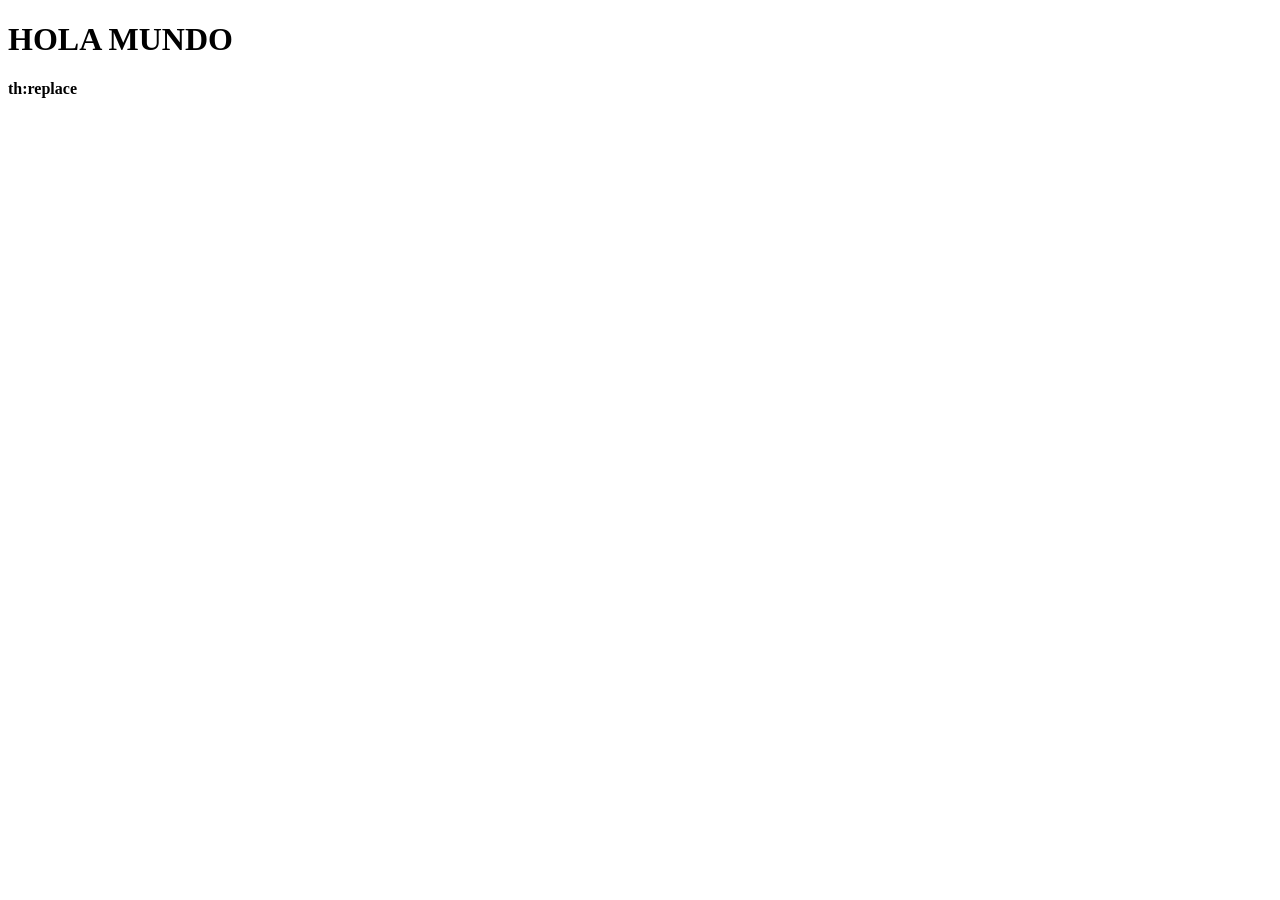
<file: Index.html>
<!DOCTYPE html>
<html lang="en" xmlns:th="http://thymeleaf.org">
<head>
    <meta charset="UTF-8">
    <title>"Hola Mundo"</title>
</head>

<body>
<div th:replace="~{menu::cabeceraComun}"></div>
<h1>HOLA MUNDO</h1>
<p><strong> th:replace</strong></p>
</body>
</html>
</file>
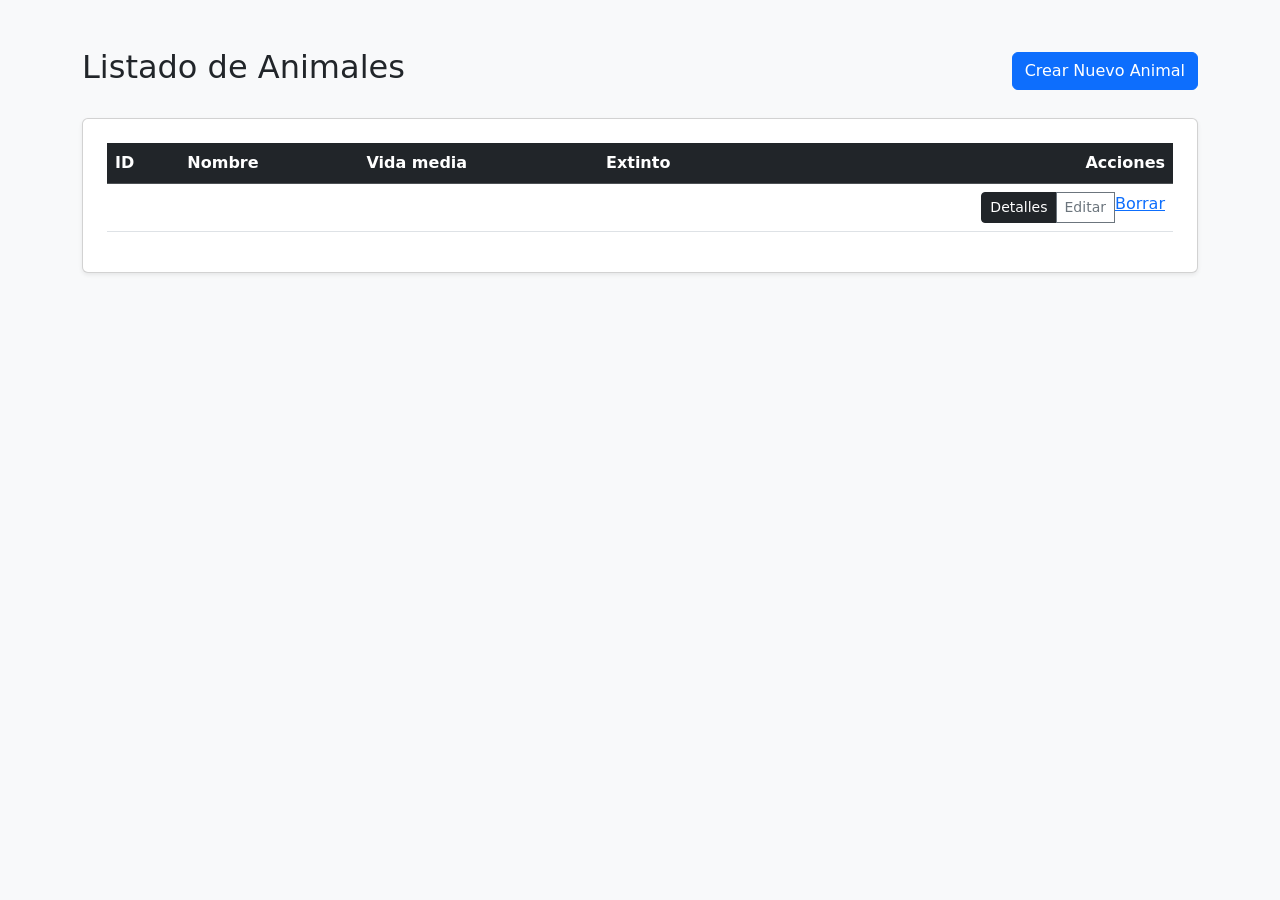
<file: MySQL/Animales/src/main/resources/templates/animals/index.html>
<!DOCTYPE html>
<html lang="es" xmlns:th="http://www.thymeleaf.org">
<head>
    <meta charset="UTF-8">
    <title>Listar Animales</title>
    <link rel="stylesheet" th:href="@{/css/index.css}">
    <link href="https://cdn.jsdelivr.net/npm/bootstrap@5.3.2/dist/css/bootstrap.min.css" rel="stylesheet">
</head>
<body class="bg-light">

<div class="container my-5">
    <div class="d-flex justify-content-between align-items-center mb-4">
        <h2>Listado de Animales</h2>
        <a class="btn btn-primary" th:href="@{/animals/crear}">Crear Nuevo Animal</a>
    </div>

    <div class="card shadow-sm p-4">
        <table class="table table-hover align-middle">
            <thead class="table-dark">
            <tr>
                <th>ID</th>
                <th>Nombre</th>
                <th>Vida media</th>
                <th>Extinto</th>
                <th class="text-end">Acciones</th>
            </tr>
            </thead>
            <tbody>
            <tr th:each="animal : ${animales}">
                <td th:text="${animal.id}"></td>
                <td th:text="${animal.nombre}"></td>
                <td th:text="${animal.vidaMedia}"></td>
                <td th:text="${animal.extinto}"></td>

                <!-- ¡TODOS LOS BOTONES JUNTOS EN UN ÚNICO TD! -->
                <td class="text-end">
                    <div class="btn-group btn-group-sm" role="group">
                        <a class="btn btn-dark" th:href="@{/animals/{id}(id=${animal.id})}">Detalles</a>
                        <a class="btn btn-outline-secondary" th:href="@{/animals/editar/{id}(id=${animal.id})}">Editar</a>
                        <a class="btn-borrar" th:href="@{/animals/borrar/{id}(id=${animal.id})}" >Borrar</a>
                    </div>
                </td>
            </tr>
            </tbody>
        </table>
    </div>
</div>

</body>
</html>
</file>
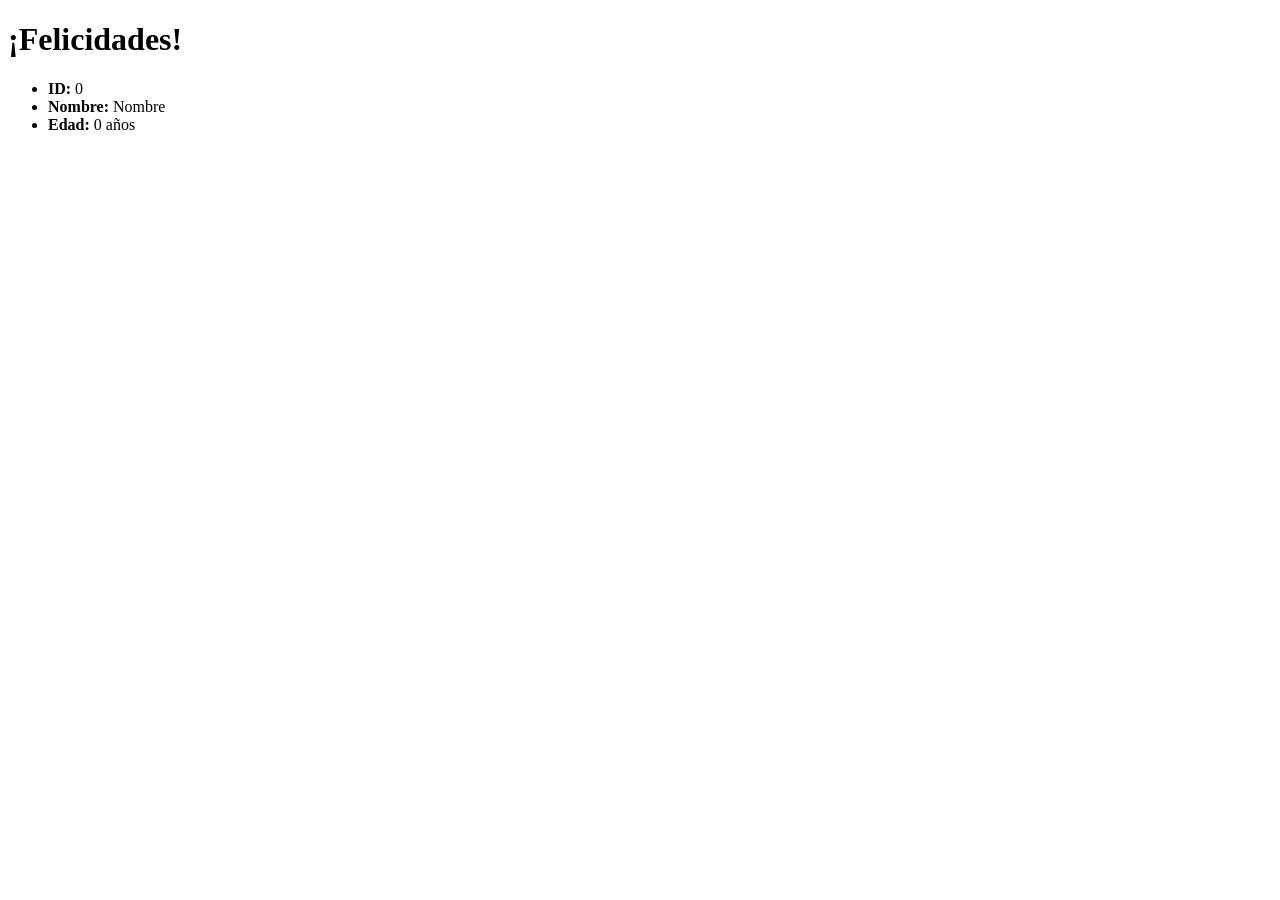
<file: HolaMundo/src/main/resources/templates/felicita.html>
<!DOCTYPE html>
<html lang="en">
<head>
    <meta charset="UTF-8">
    <title>Felicitación</title>
</head>
<body>
<h1>¡Felicidades!</h1>

<ul>
    <li><strong>ID:</strong> <span th:text="${idUsuario}">0</span></li>
    <li><strong>Nombre:</strong> <span th:text="${nombreUsuario}">Nombre</span></li>
    <li><strong>Edad:</strong> <span th:text="${edadUsuario}">0</span> años</li>
</ul>

</body>
</html>
</file>
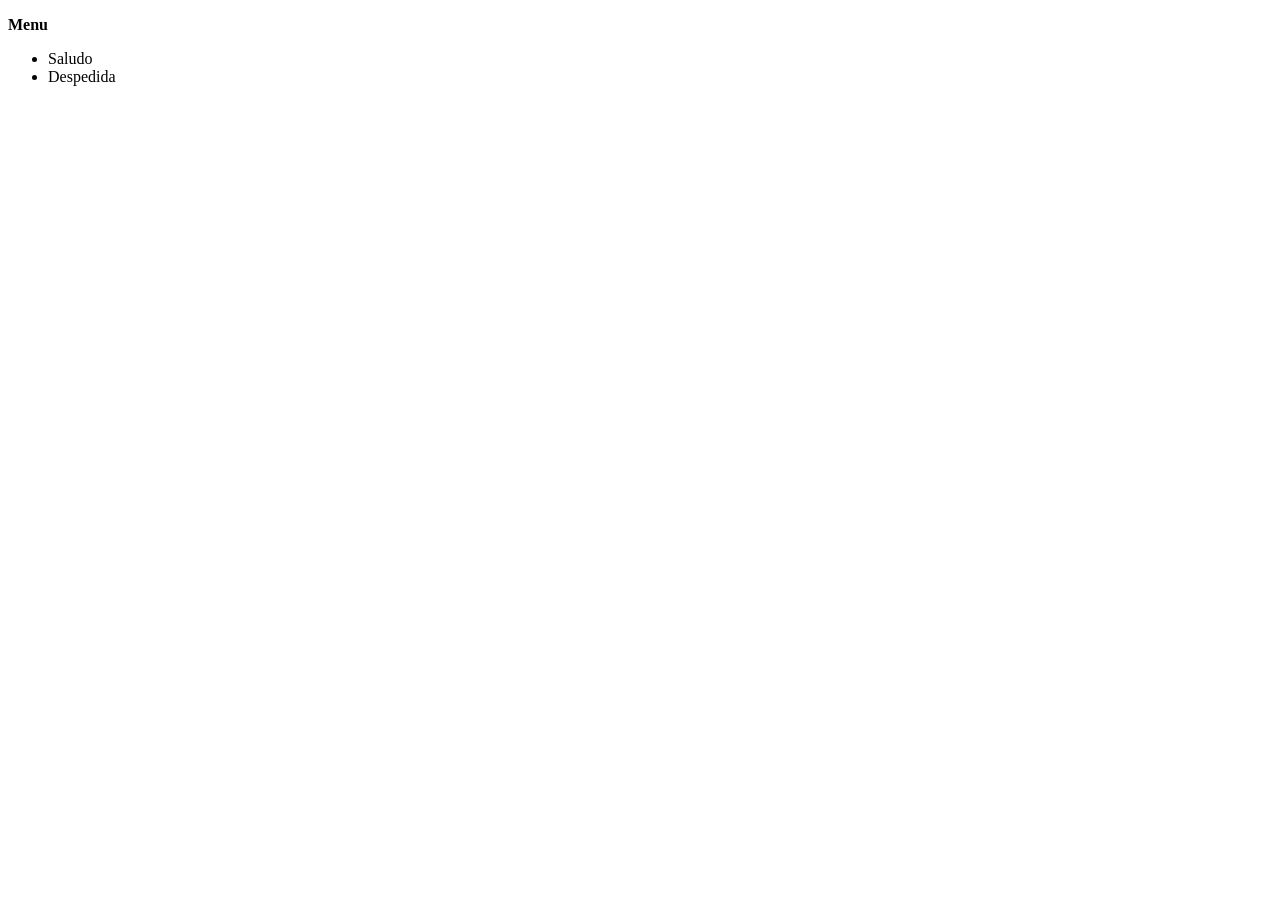
<file: HolaMundo/src/main/resources/templates/menu.html>
<!DOCTYPE html>
<html lang="en" xmlns:th="http://thymeleaf.org">
<head>
    <meta charset="UTF-8">
    <title>Title</title>
</head>
<body>
<header th:fragment="cabeceraComun">
<nav>
    <p><strong>Menu</strong></p>
    <ul>
        <li><a th:href="@{/Index}">Saludo</a></li>
        <li><a th:href="@{/despedida}">Despedida</a></li>
    </ul>
</nav>
</header>
</body>
</html>
</file>
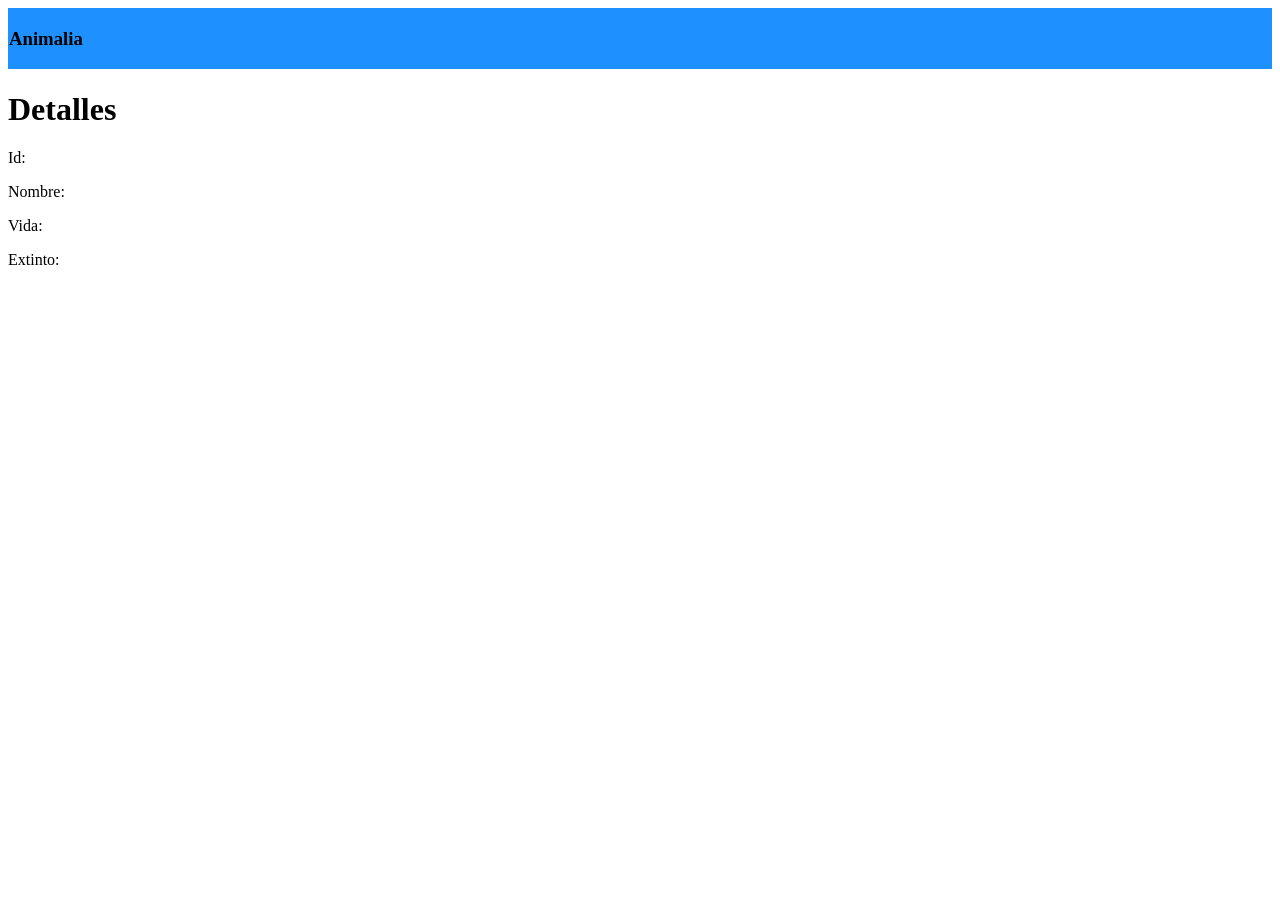
<file: animal/src/main/resources/templates/animals/details.html>
<!DOCTYPE html>
<html lang="en">
<head>
    <meta charset="UTF-8">
    <title>Title</title>
    <style>
        .header{
            background-color: dodgerblue;
            border: solid 1px dodgerblue;
        }
    </style>
</head>
<body>
<div class = "header"><h3>Animalia</h3></div>
  <h1>Detalles</h1>
    <div th:if="${animal} != null">
      <td><p>Id: <span th:text="${animal.id}"></span></p></td>
        <td><p>Nombre: <span th:text="${animal.nombre}"></span></p></td>
        <td><p>Vida: <span th:text="${animal.vida}"></span></p></td>
        <td><p>Extinto: <span th:text="${animal.extinto}"></span></p></td>
    </div>
</body>
</html>
</file>
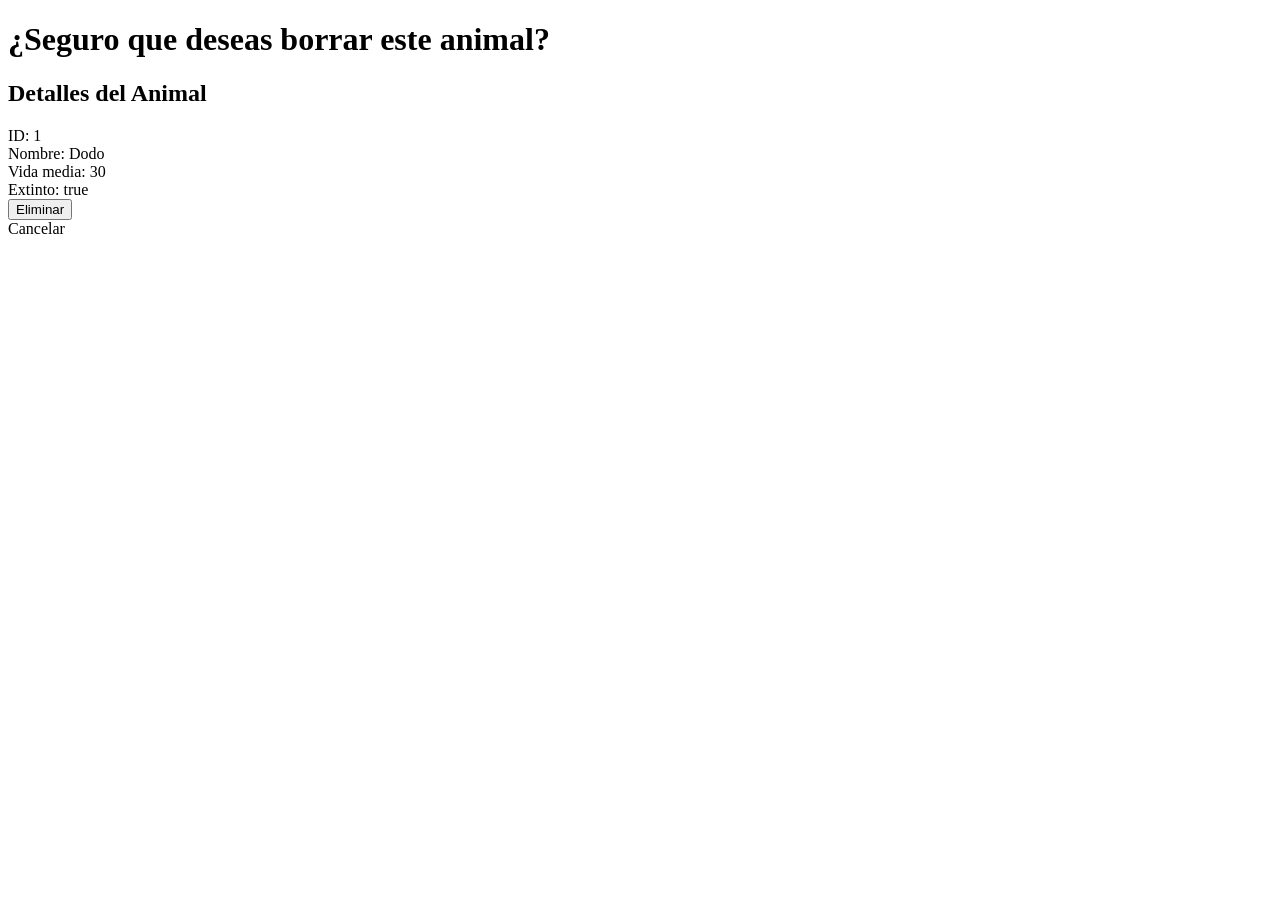
<file: MySQL/Animales/src/main/resources/templates/animals/borrar.html>
<!DOCTYPE html>
<html lang="en" xmlns:th="http://www.thymeleaf.org">
<head>
    <meta charset="UTF-8">
    <title>Borrar</title>
    <link rel="stylesheet" th:href="@{/css/borrar.css}">
</head>
<body>
<h1>¿Seguro que deseas borrar este animal?</h1>
<div class="contenedor">
    <h2>Detalles del Animal</h2>

    <div class="detalle-card">
        <div class="detalle-row">
            <span class="label">ID:</span>
            <span class="value" th:text="${animal.id}">1</span>
        </div>
        <div class="detalle-row">
            <span class="label">Nombre:</span>
            <span class="value" th:text="${animal.nombre}">Dodo</span>
        </div>
        <div class="detalle-row">
            <span class="label">Vida media:</span>
            <span class="value" th:text="${animal.vidaMedia}">30</span>
        </div>
        <div class="detalle-row">
            <span class="label">Extinto:</span>
            <span class="value" th:text="${animal.extinto}">true</span>
        </div>
    </div>

    <div class="acciones">
        <!-- Formulario que ejecuta el borrado definitivo por POST -->
        <form th:action="@{/animals/borrar/{id}(id=${animal.id})}" method="post">
            <button type="submit" class="btn-borrar">Eliminar</button>
        </form>

        <!-- Botón para volver atrás sin borrar -->
        <a th:href="@{/animals/index}" class="btn-volver">Cancelar</a>
    </div>
</body>
</html>
</file>
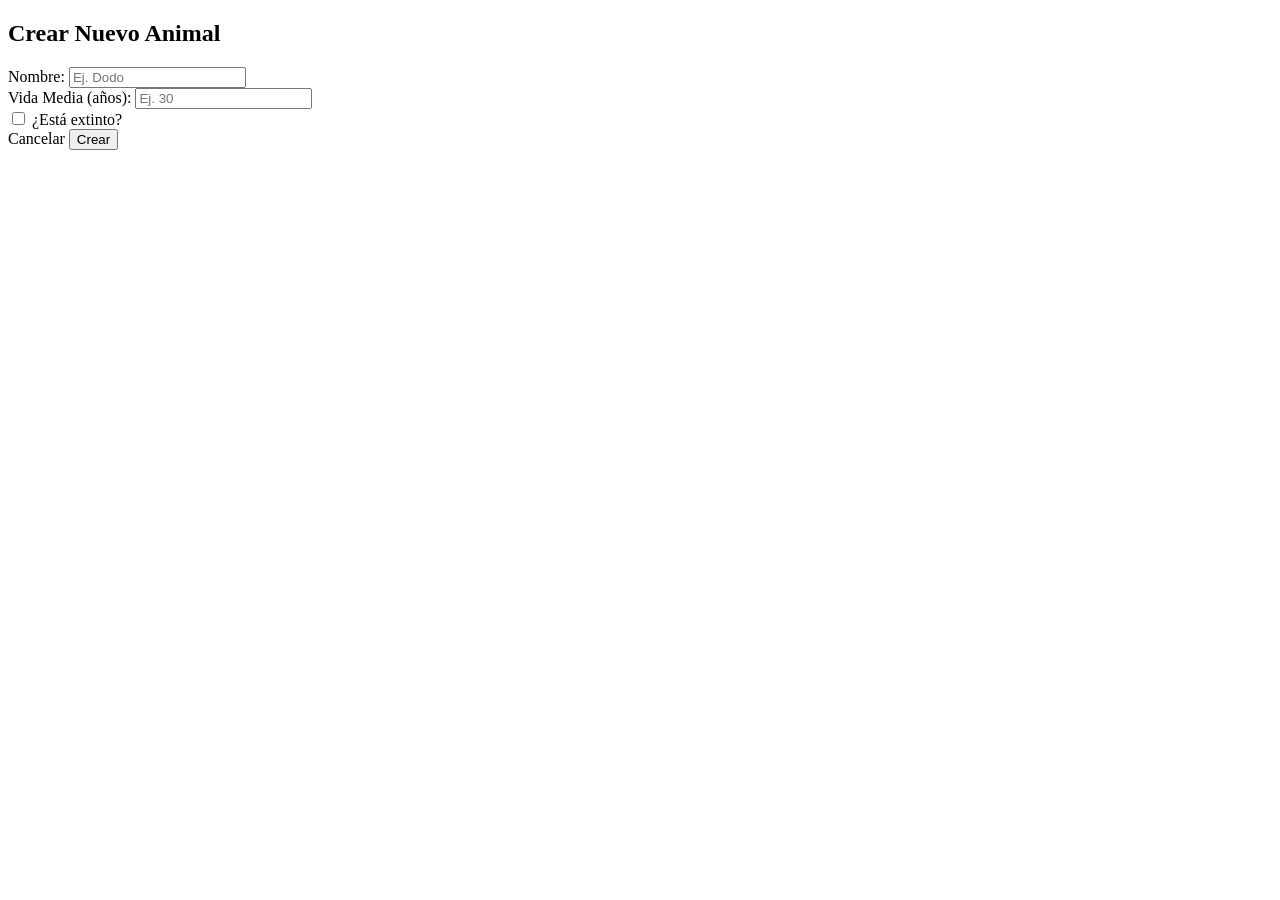
<file: MySQL/Animales/src/main/resources/templates/animals/crear.html>
<!DOCTYPE html>
<html lang="es" xmlns:th="http://www.thymeleaf.org">
<head>
    <meta charset="UTF-8">
    <title>Crear Animal</title>
    <link rel="stylesheet" th:href="@{/css/crear.css}">
</head>
<body>

<div class="contenedor">
    <h2>Crear Nuevo Animal</h2>

    <form action="#" th:action="@{/animals/crear}" th:object="${animal}" method="post" class="formulario">

        <!-- Campo Nombre -->
        <div class="form-grupo">
            <label for="nombre">Nombre:</label>
            <input type="text" id="nombre" th:field="*{nombre}" placeholder="Ej. Dodo">
        </div>

        <!-- Campo Vida Media -->
        <div class="form-grupo">
            <label for="vidaMedia">Vida Media (años):</label>
            <input type="number" id="vidaMedia" th:field="*{vidaMedia}" placeholder="Ej. 30">
        </div>

        <!-- Campo Extinto (Checkbox) -->
        <div class="form-grupo-check">
            <input type="checkbox" id="extinto" th:field="*{extinto}">
            <label for="extinto">¿Está extinto?</label>
        </div>

        <!-- Botones de acción -->
        <div class="acciones">
            <a th:href="@{/animals/index}" class="btn-cancelar">Cancelar</a>
            <input  th:href="@{/animals/index}" type="submit" value="Crear" class="btn-guardar">
        </div>
    </form>
</div>

</body>
</html>
</file>
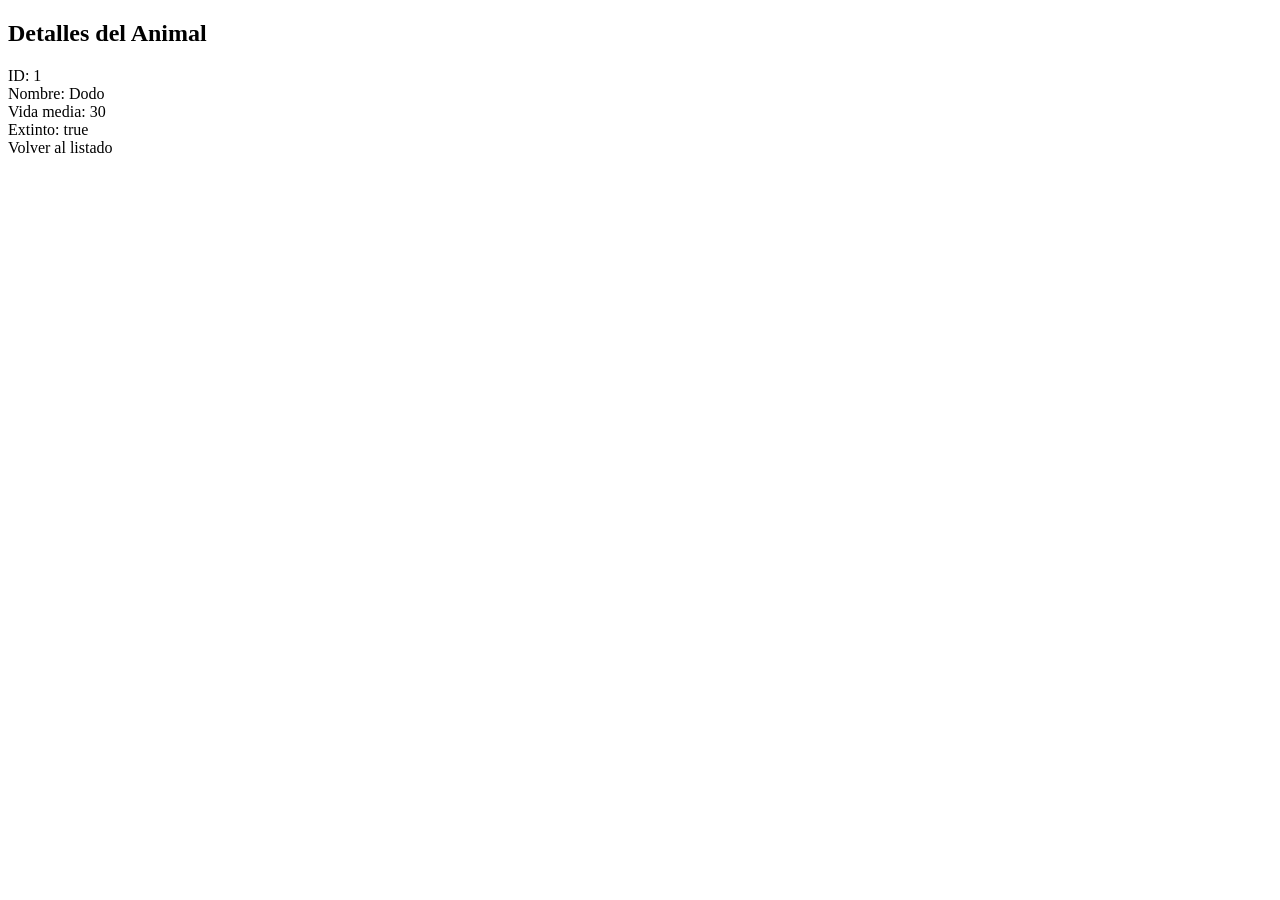
<file: MySQL/Animales/src/main/resources/templates/animals/detail.html>
<!DOCTYPE html>
<html lang="es" xmlns:th="http://www.thymeleaf.org">
<head>
    <meta charset="UTF-8">
    <title>Detalles del Animal</title>
    <!-- El link CSS debe ir siempre dentro del head -->
    <link rel="stylesheet" th:href="@{/css/detalles.css}">
</head>
<body>

<div class="contenedor">
    <h2>Detalles del Animal</h2>

    <div class="detalle-card">
        <div class="detalle-row">
            <span class="label">ID:</span>
            <span class="value" th:text="${animal.id}">1</span>
        </div>
        <div class="detalle-row">
            <span class="label">Nombre:</span>
            <span class="value" th:text="${animal.nombre}">Dodo</span>
        </div>
        <div class="detalle-row">
            <span class="label">Vida media:</span>
            <span class="value" th:text="${animal.vidaMedia}">30</span>
        </div>
        <div class="detalle-row">
            <span class="label">Extinto:</span>
            <span class="value" th:text="${animal.extinto}">true</span>
        </div>
    </div>

    <div class="acciones">
        <a th:href="@{/animals/index}" class="btn-volver">Volver al listado</a>
    </div>
</div>

</body>
</html>
</file>
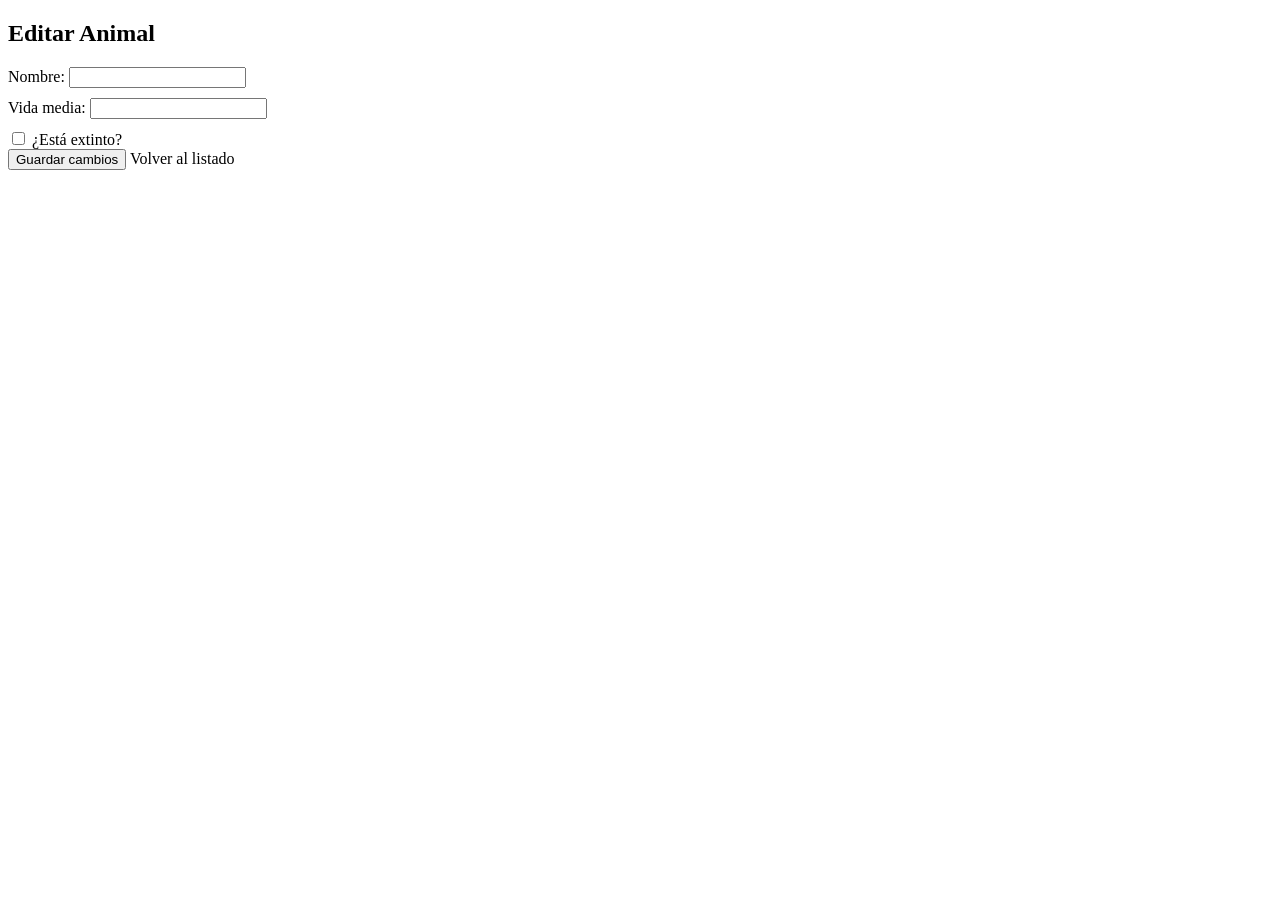
<file: MySQL/Animales/src/main/resources/templates/animals/editar.html>
<!DOCTYPE html>
<html lang="es" xmlns:th="http://www.thymeleaf.org">
<head>
  <meta charset="UTF-8">
  <link rel="stylesheet" th:href="@{/css/editar.css}">
  <title>Editar Animal</title>
</head>
<body>

<div class="contenedor">
  <h2>Editar Animal</h2>

  <form action="#" th:action="@{/animals/actualizar}" th:object="${animal}" method="post">
    <input type="hidden" th:field="*{id}">

    <div class="detalle-row">
      <span class="label">Nombre:</span>
      <input type="text" th:field="*{nombre}">
    </div>
    <div th:if="${#fields.hasErrors('nombre')}" th:errors="*{nombre}" style="color: red; font-size: 0.85rem; margin-bottom: 10px;"></div>

    <div class="detalle-row">
      <span class="label">Vida media:</span>
      <input type="text" th:field="*{vidaMedia}">
    </div>
    <div th:if="${#fields.hasErrors('vidaMedia')}" th:errors="*{vidaMedia}" style="color: red; font-size: 0.85rem; margin-bottom: 10px;"></div>

    <div class="checkbox-row">
      <input type="checkbox" id="extinto" th:field="*{extinto}">
      <label for="extinto" class="label" style="margin-bottom: 0;">¿Está extinto?</label>
    </div>

    <div class="acciones">
      <button type="submit" class="btn-guardar">Guardar cambios</button>
      <a th:href="@{/animals/index}" class="btn-volver">Volver al listado</a>
    </div>
  </form>
</div>

</body>
</html>
</file>
